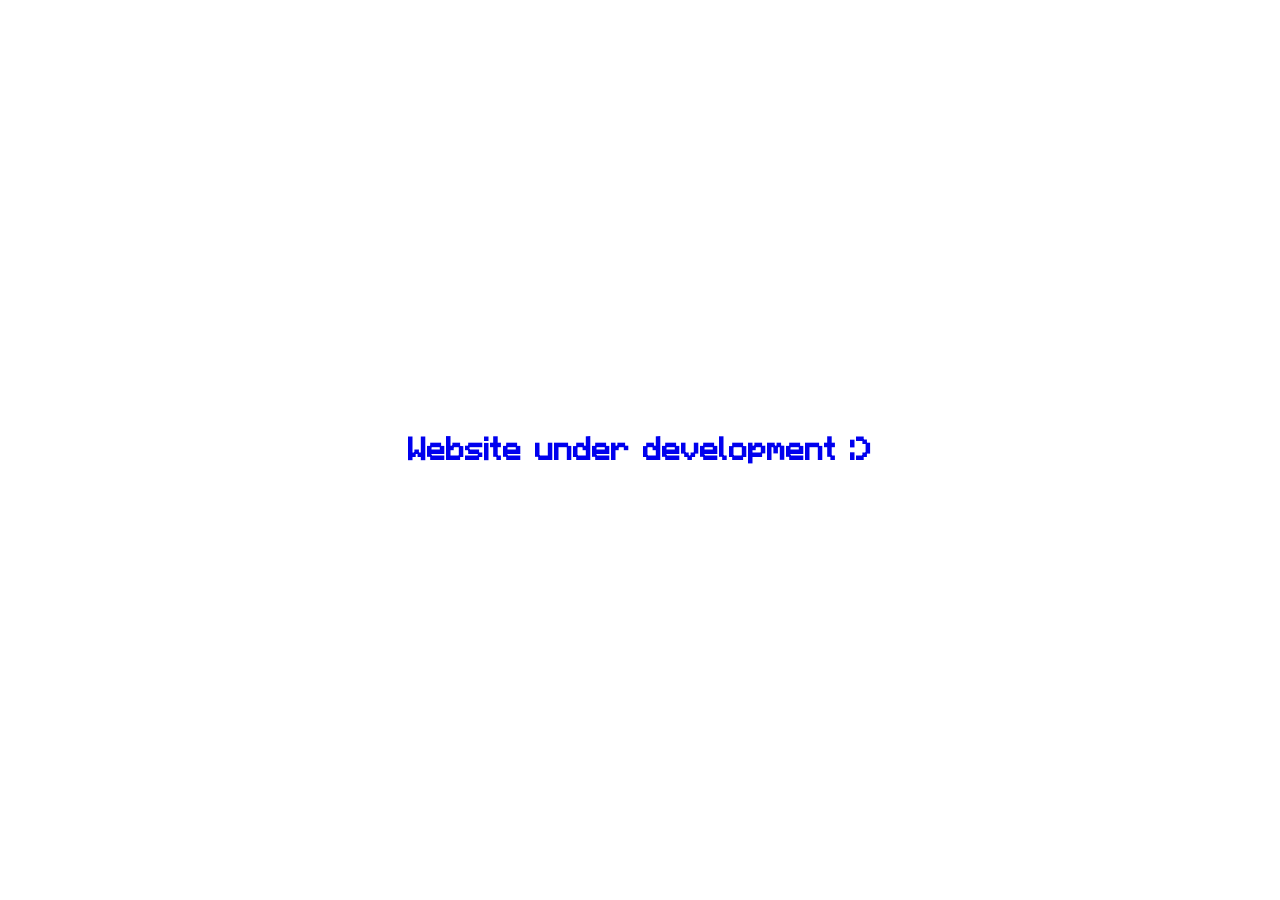
<file: index.html>
<html lang="en">
    <head>
        <meta charset="UTF-8" />
        <meta name="viewport" content="width=device-width, initial-scale=1.0" />
        <title>Pedro Simões - Website under Development</title>
        <link rel="stylesheet" href="styles.css" />
    </head>
    <body>
        <h1><a href="https://live.pedrosimo.es">Website under development :)</a></h1>
    </body>
</html>
</file>
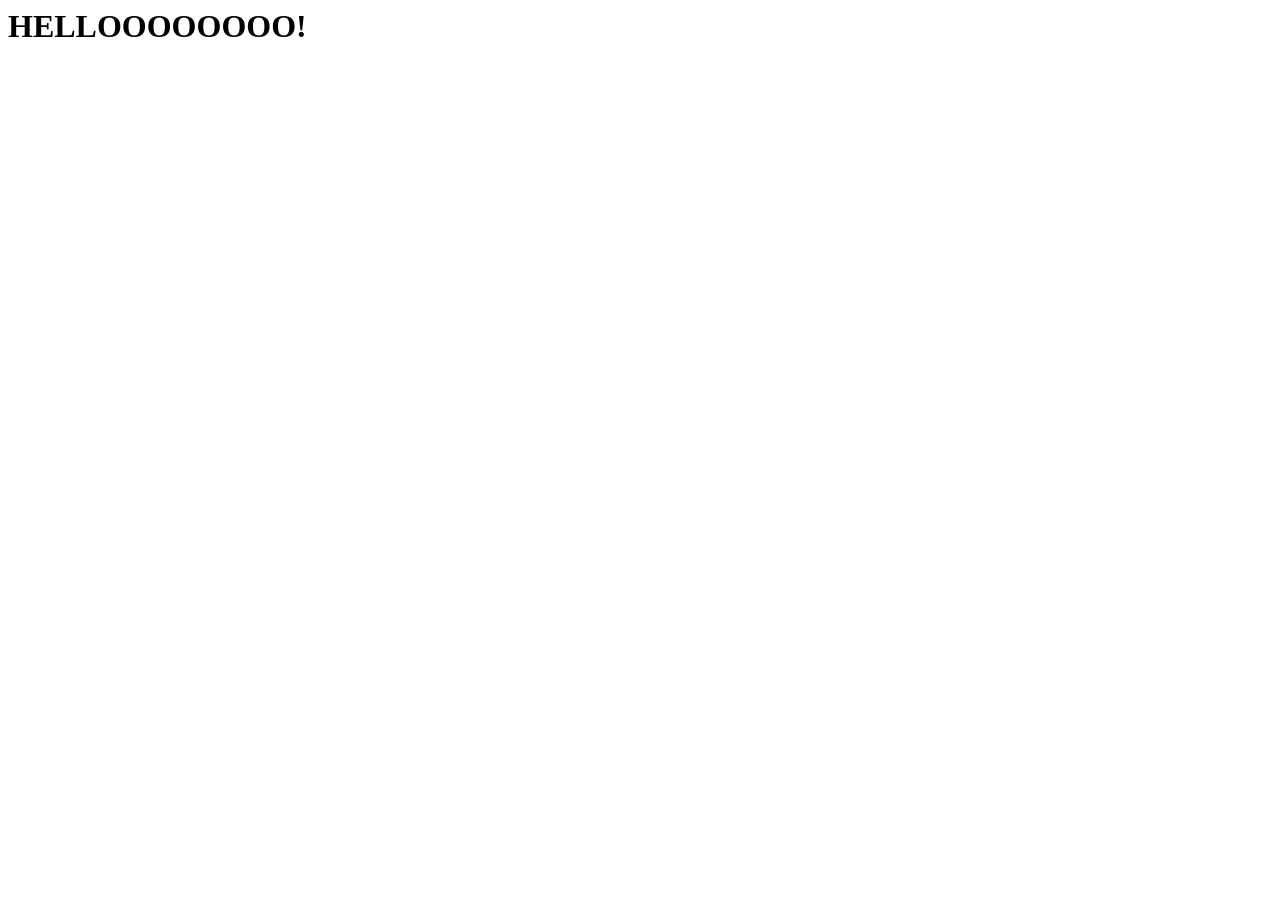
<file: indexl.html>
<html lang="en">
<head>
    <meta charset="UTF-8">
    <meta name="viewport" content="width=device-width, initial-scale=1.0">
    <title>Document</title>
</head>
<body>
    <h1>HELLOOOOOOOO!</h1>
</body>
</html>
</file>
<file: styles.css>
@font-face {
    font-family: Minecraft;
    src: url(assets/fonts/1_Minecraft-Regular.otf);
}

body {
    display: flex;
    align-items: center;
    justify-content: center;
}

a {
    font-family: Minecraft;
    text-decoration: none;
}
</file>
